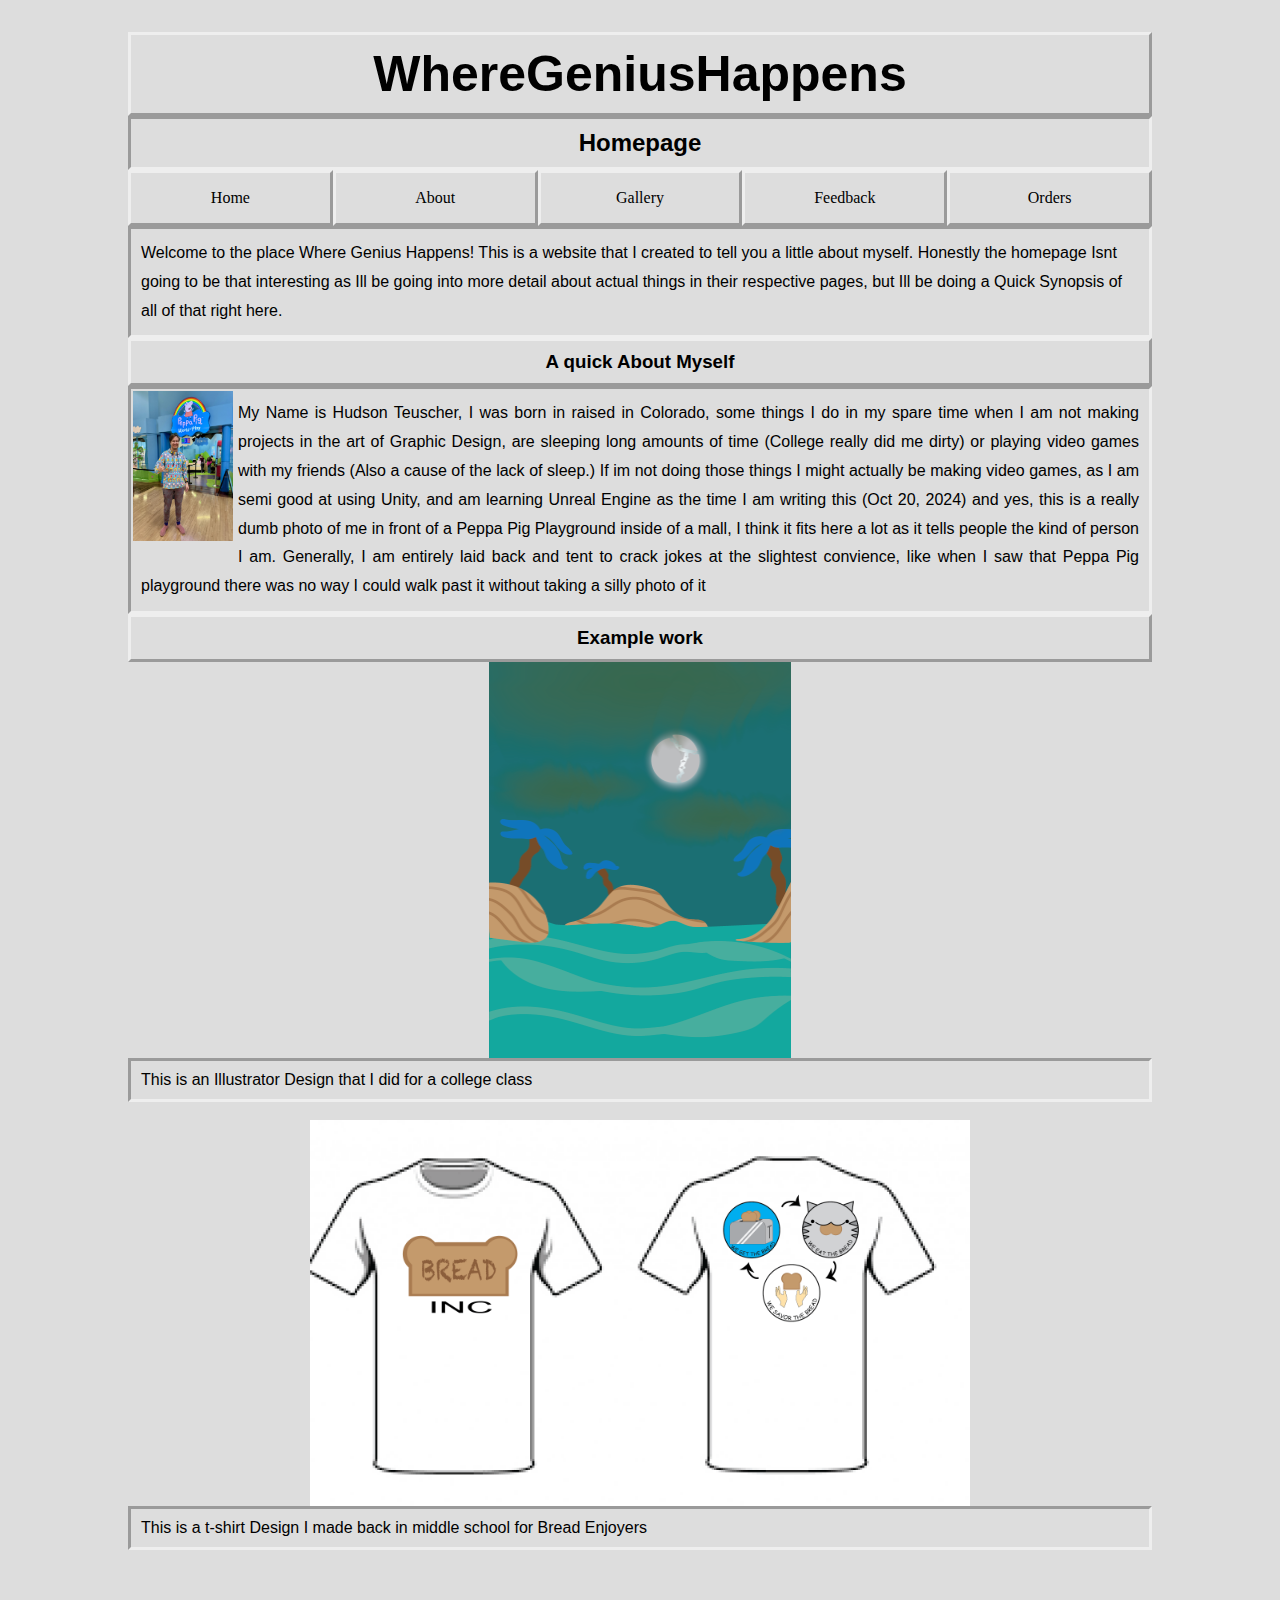
<file: Index.html>
<!doctype html>
<html lang="en">
<title>
  HOMEPAGE
</title>
<head>
    <link rel="stylesheet" href="styles.css">
</head>

<body>
  <h1>WhereGeniusHappens</h1>
  <h2><meta>Homepage</meta></h2>
  <ul>
    <li><a>Home</a></li>
    <li><a href="AboutMe.html">About</a></li>
    <li><a href="Gallery.html">Gallery</a></li>
    <li><a href="Feedback.html">Feedback</a></li>
    <li><a href="Orders.html">Orders</a></li>
  </ul>
  <p class="big">
    Welcome to the place Where Genius Happens! This is a website that I created to tell you a little about myself.
    Honestly the homepage Isnt going to be that interesting as Ill be going into more detail about actual things in their
    respective pages, but Ill be doing a Quick Synopsis of all of that right here.
  </p>
  <h3>A quick About Myself</h3>
  <img src="Image Folder/handsomeyounglad.jpg" height="150px" width="100px" style="float:left;margin:5px;" alt="Picture of the One and Only Hudson outside Peppa Pig World of Fun"/>
  <p class="big" style="text-align: justify;">
    My Name is Hudson Teuscher, I was born in raised in Colorado, some things I do in my spare time when I am not making
    projects in the art of Graphic Design, are sleeping long amounts of time (College really did me dirty) or playing video
    games with my friends (Also a cause of the lack of sleep.) If im not doing those things I might actually be making
    video games, as I am semi good at using Unity, and am learning Unreal Engine as the time I am writing this (Oct 20, 2024)
    and yes, this is a really dumb photo of me in front of a Peppa Pig Playground inside of a mall, I think it fits here a lot
    as it tells people the kind of person I am. Generally, I am entirely laid back and tent to crack jokes at the slightest
    convience, like when I saw that Peppa Pig playground there was no way I could walk past it without taking a silly photo of
    it
  </p>
  <h3>Example work</h3>
  <img src="Image Folder/SulphuricOcean.png" class="center" width="302" height="396" alt="Illustation I did back in college">
  <p style="text-align: unset;">This is an Illustrator Design that I did for a college class</p>
  <BR CLEAR="all">
  <img src="Image Folder/ShirtDesign.png" class="center" alt="Shirt Design for bread enjoyers I made back in Middle School" height="386.4" width="660">
  <p style="text-align: unset;">This is a t-shirt Design I made back in middle school for Bread Enjoyers</p>
  <BR CLEAR="all">
</body>

</html>
</file>
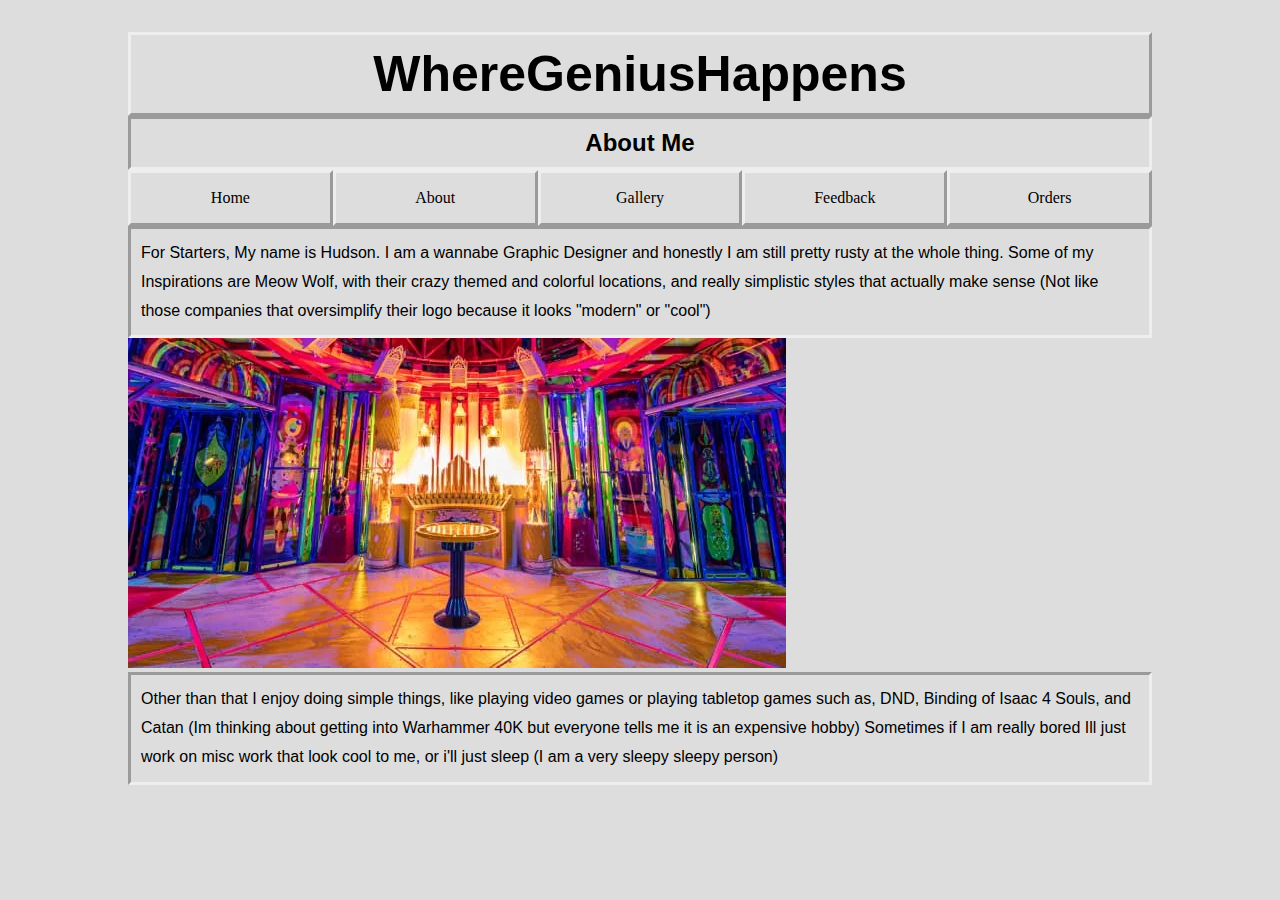
<file: AboutMe.html>
<!doctype html>
<html lang="en">
  <title>
    ABOUT ME
  </title>
<head>
    <link rel="stylesheet" href="styles.css">
</head>

<body>
  <h1>WhereGeniusHappens</h1>
  <h2><meta>About Me</meta></h2>
  <ul>
    <li><a href="Index.html">Home</a></li>
    <li><a>About</a></li>
    <li><a href="Gallery.html">Gallery</a></li>
    <li><a href="Feedback.html">Feedback</a></li>
    <li><a href="Orders.html">Orders</a></li>
  </ul>
  <p class="big">
    For Starters, My name is Hudson. I am a wannabe Graphic Designer and honestly I am still pretty rusty at
    the whole thing. Some of my Inspirations are Meow Wolf, with their crazy themed and colorful locations, and
    really simplistic styles that actually make sense (Not like those companies that oversimplify their logo because
    it looks "modern" or "cool")
  </p>
  <img src="Image Folder/Meow-wolf-location.png" style="float: center;" width="658" height="330" alt="Interior of Meow Wolf Location (Colorado)" float="center">
  <p class="big">
    Other than that I enjoy doing simple things, like playing video games or playing tabletop games such as, DND,
    Binding of Isaac 4 Souls, and Catan (Im thinking about getting into Warhammer 40K but everyone tells me it is
    an expensive hobby)
    Sometimes if I am really bored Ill just work on misc work that look cool to me, or i'll just sleep
    (I am a very sleepy sleepy person)
  </p>
</body>

</html>
</file>
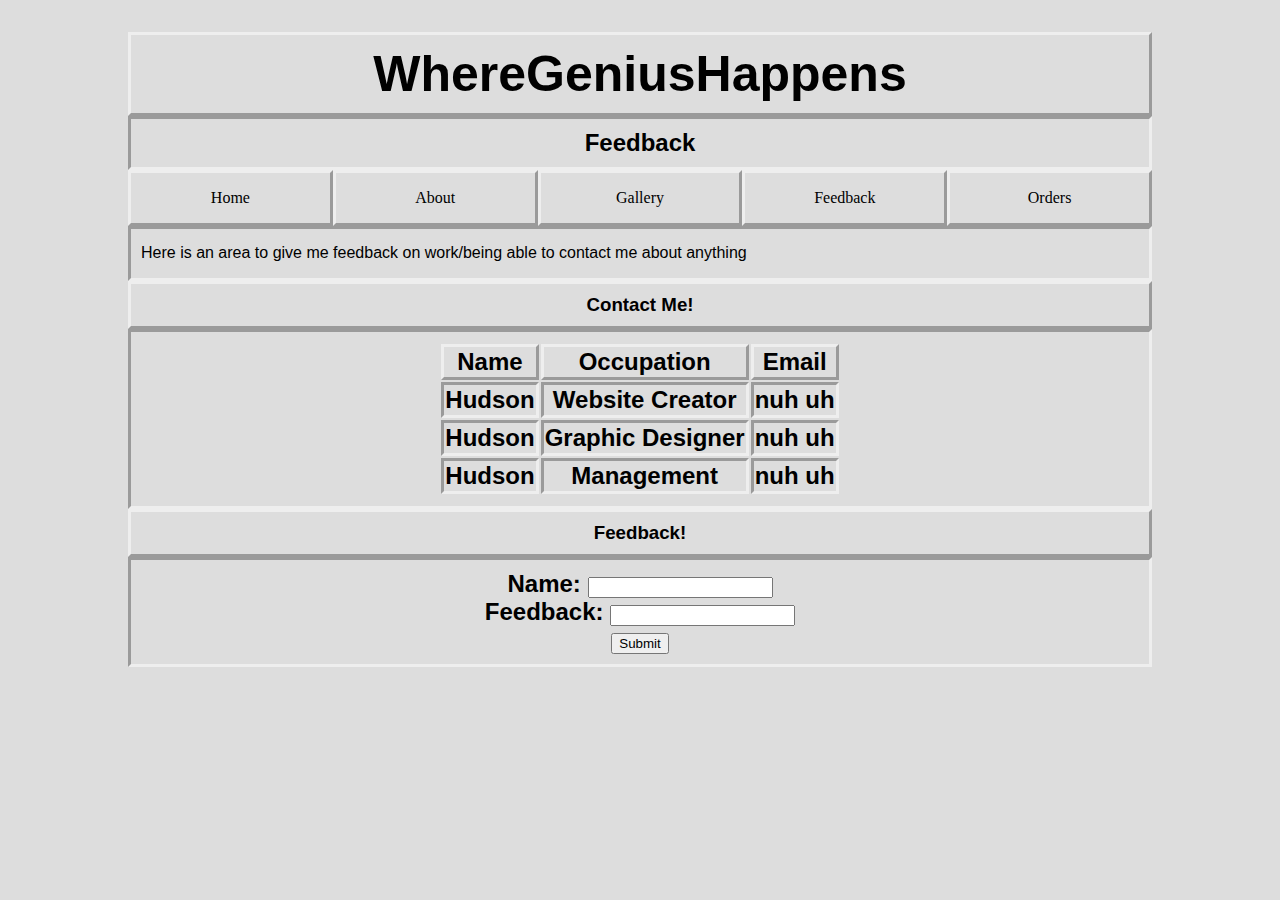
<file: Feedback.html>
<!doctype html>
<html lang="en">
  <title>
    FEEDBACK
  </title>
<head>
    <link rel="stylesheet" href="styles.css">
</head>

<body>
  <h1>WhereGeniusHappens</h1>
  <h2><meta>Feedback</meta></h2>
  <ul>
    <li><a href="Index.html">Home</a></li>
    <li><a href="AboutMe.html">About</a></li>
    <li><a href="Gallery.html">Gallery</a></li>
    <li><a>Feedback</a></li>
    <li><a href="Orders.html">Orders</a></li>
  </ul>
  <p class="big">
    Here is an area to give me feedback on work/being able to contact me about anything
  </p>
  <h3>
    Contact Me!
  </h3>
  <h2>
    <table align="center">
      <tr>
        <th>Name</th>
        <th>Occupation</th>
        <th>Email</th>
      </tr>
      <tr>
        <td>Hudson</td>
        <td>Website Creator</td>
        <td>nuh uh</td>
      </tr>
      <tr>
        <td>Hudson</td>
        <td>Graphic Designer</td>
        <td>nuh uh</td>
      </tr>
      <tr>
        <td>Hudson</td>
        <td>Management</td>
        <td>nuh uh</td>
      </tr>
    </table>
  </h2>
    <h3>
      Feedback!
    </h3>
  <h2>
      <form action="Feedback.php" method="POST">
        Name: <input type="text" name="name" maxlength="8"><br>
        Feedback: <input type="text" name="Feedback" maxlength="50"><br>
        <input type="submit">
        </form>
  </h2>
 






</body>

</html>
</file>
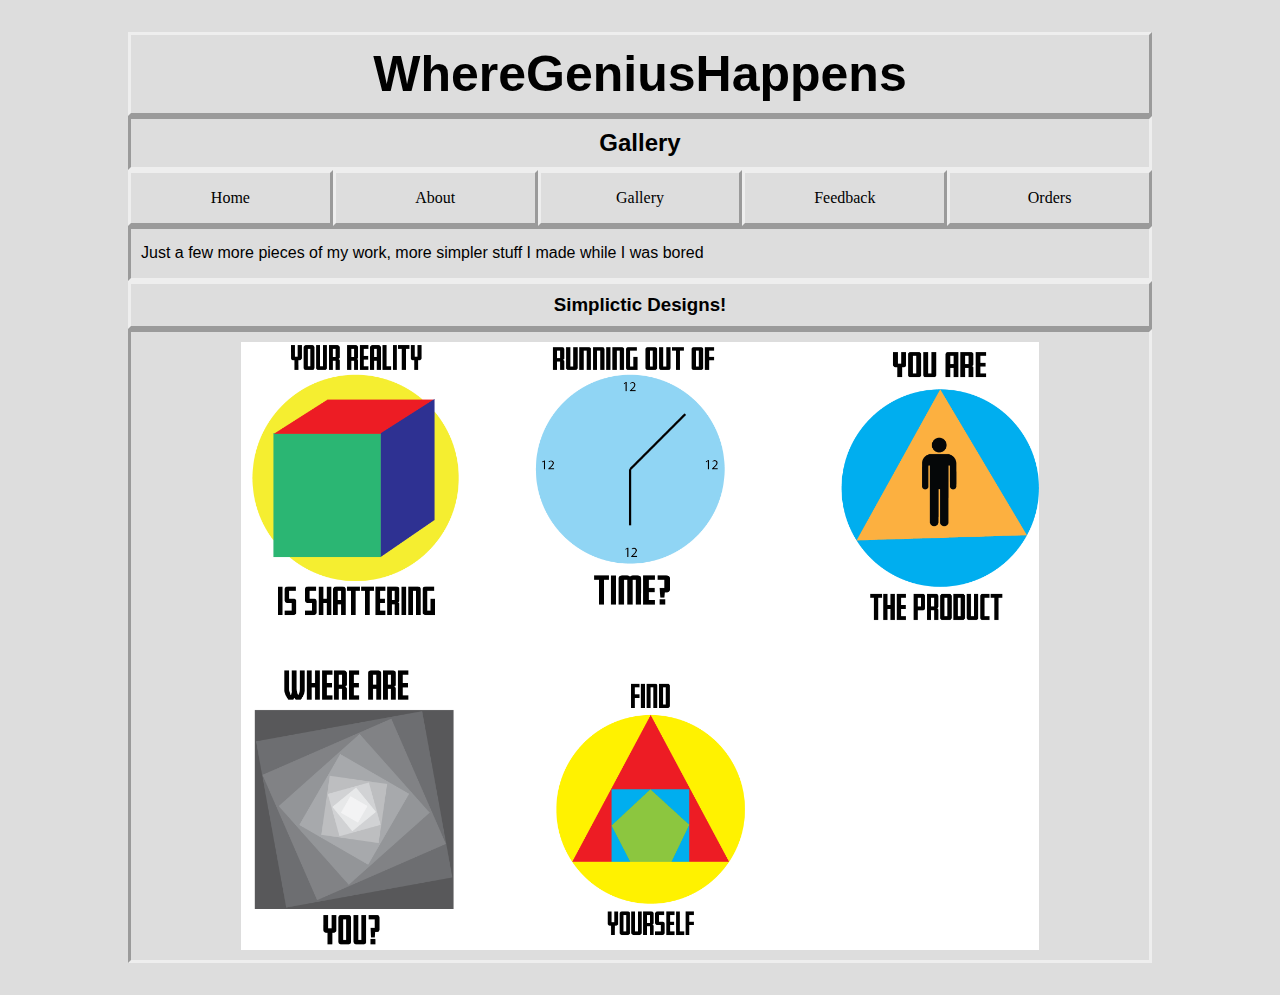
<file: Gallery.html>
<!doctype html>
<html lang="en">
  <title>
    GALLERY
  </title>
<head>
    <link rel="stylesheet" href="styles.css">
</head>

<body>
  <h1>WhereGeniusHappens</h1>
  <h2><meta>Gallery</meta></h2>
  <ul>
    <li><a href="Index.html">Home</a></li>
    <li><a href="AboutMe.html">About</a></li>
    <li><a>Gallery</a></li>
    <li><a href="Feedback.html">Feedback</a></li>
    <li><a href="Orders.html">Orders</a></li>
  </ul>
  <p class="big">
    Just a few more pieces of my work, more simpler stuff I made while I was bored
  </p>
  <h3>
    Simplictic Designs!
  </h3>
  <h2>
    <img src="Image Folder/MyAmaingwork.png" alt="Random Logos i made while I was bored. Simplistic Designs" class="center" width="80%">
  </h2>
  
 






</body>

</html>
</file>
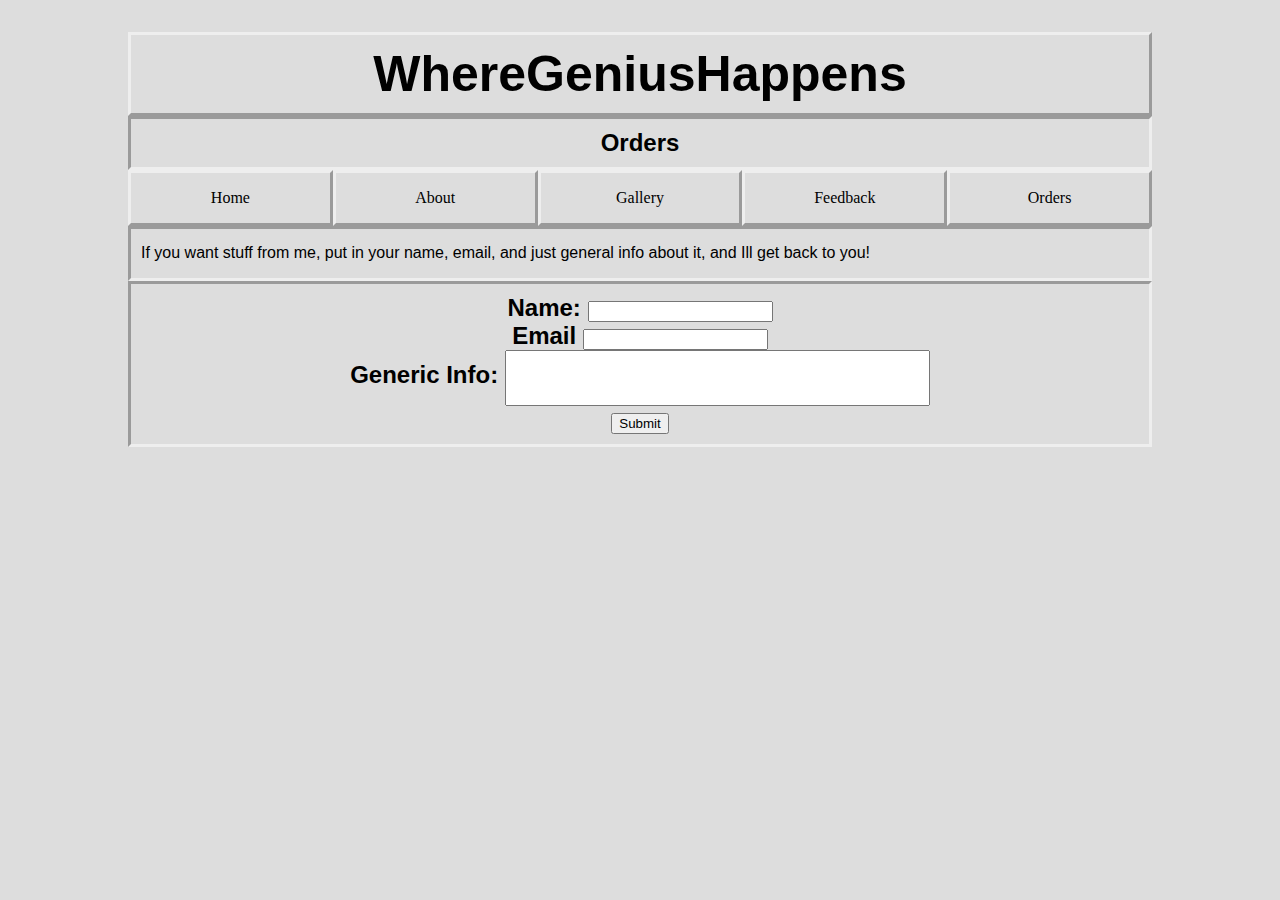
<file: Orders.html>
<!doctype html>
<html lang="en">
  <title>
    ORDERS
  </title>
<head>
    <link rel="stylesheet" href="styles.css">
</head>

<body>
  <h1>WhereGeniusHappens</h1>
  <h2><meta>Orders</meta></h2>
  <ul>
    <li><a href="Index.html">Home</a></li>
    <li><a href="AboutMe.html">About</a></li>
    <li><a href="Gallery.html">Gallery</a></li>
    <li><a href="Feedback.html">Feedback</a></li>
    <li><a>Orders</a></li>
  </ul>
  <p class="big">
    If you want stuff from me, put in your name, email, and just general info about it, and Ill get back to you!
  </p>
  <h2>
    <form action="Orders.php" method="POST">
      Name: <input type="text" name="name" maxlength="8"><br>
      Email <input type="text" name="Email"><br>
      Generic Info: <input type="text" name="Generic Info" size="50" maxlength="50" style="height:50px;"><br>
      <input type="submit">
      </form>
  </h2>
 


</body>

</html>
</file>
<file: styles.css>
html { background: #ddd; }
body { 
    background: #ddd;
    width: 80%;
    min-width: 800px;
    max-width: 1800px;
    margin: 0 auto;
    padding: 2rem;
}

h1 { 
   font-family: "Ariel", sans-serif;
   font-size: 50px;
   text-align: center;
   border-style:outset;
   margin:auto;
   padding: 10px;
}

ul {
    list-style-type: none;
    border-color: #ddd;
    margin: 0;
    padding: 0;
    overflow: hidden;
    background-color: #ddd;
}
  
li {
    border-color: #ddd;
    float: left;
    width: 20%;
}
  
li a {
    display: block;
    border-style: outset;
    text-align: center;
    padding: 16px;
    text-decoration: none;
    color:black;
}
  
li a:hover {
    border-style: inset;
}

li a:visited {
    color: black;
    border-color: #ddd;
}

h2 { 
    font-family: "Ariel", sans-serif;
    text-align: center;
    border-style:inset;
    margin:auto;
    padding: 10px;
}

h3 { 
    font-family: "Ariel", sans-serif;
    border-style:outset;
    margin:auto;
    padding: 10px;
    white-space: nowrap;
    text-align:center;
}

p {
    font-family: sans-serif;
    border-style:inset;
    margin:auto;
    padding: 10px;
}
p.big {
    line-height: 1.8;
}

th {
    border-style:outset;
}

td {
    border-style:inset;
}

.center {
    display: block;
    margin-left: auto;
    margin-right: auto;
  }
</file>
